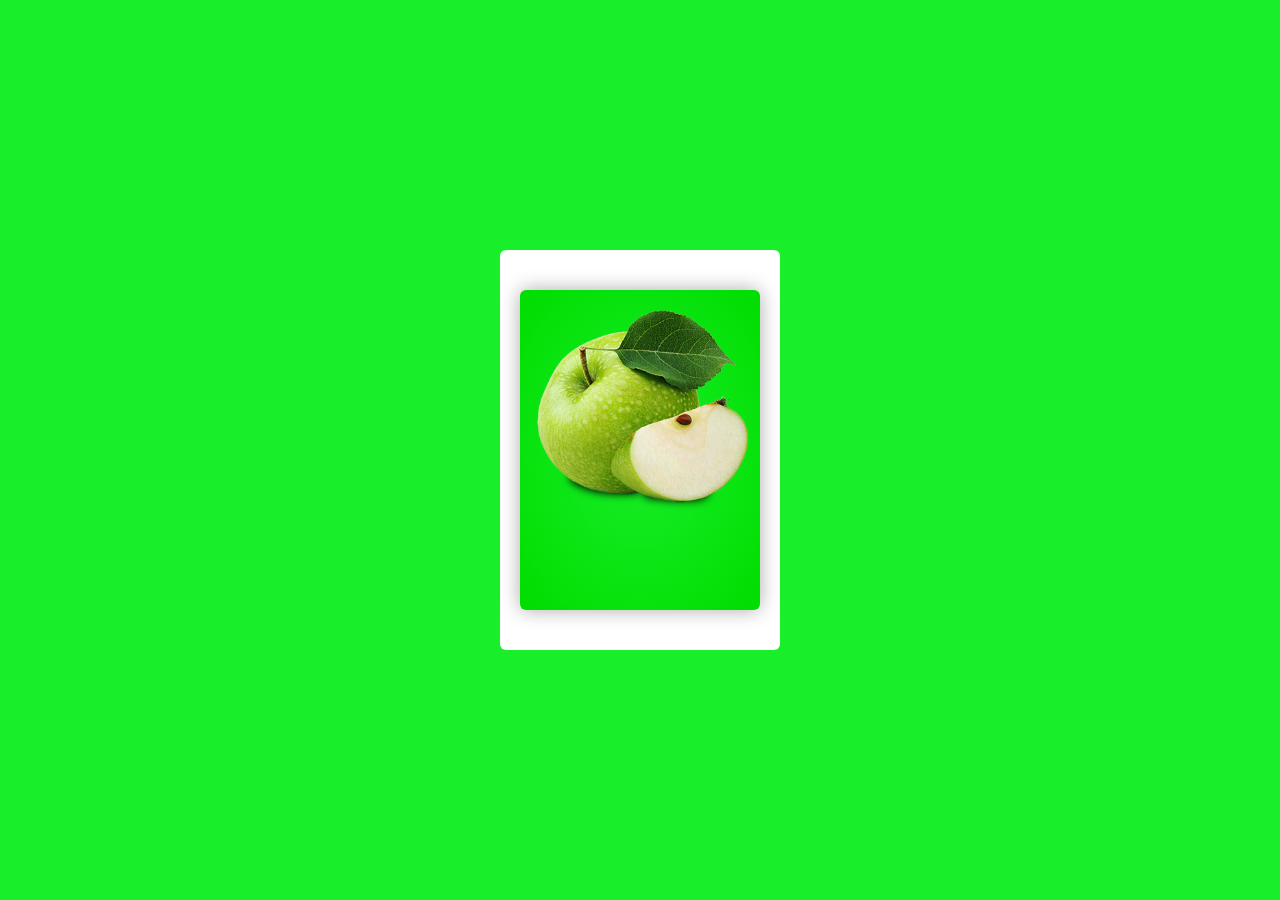
<file: index.html>
<!DOCTYPE html>
<html lang="en">
<head>
    <meta charset="UTF-8">
    <meta name="viewport" content="width=device-width, initial-scale=1.0">
    <title>Document</title>
    <link rel="stylesheet" href="./style.css">
</head>
<body>
    <div class="main">
        <div class="card">
            <div class="card__image">
                <img src="./green-apple-with-slice.png" alt="">
                <div class="mini__images">
                    <img src="./green-apple-with-slice.png" alt="">
                    <img src="./green-apple-with-slice.png" alt="">
                    <img src="./green-apple-with-slice.png" alt="">
                    <img src="./green-apple-with-slice.png" alt="">
                </div>
            </div>
            <div class="card__text">
                <h3>Lorem ipsum dolor sit amet.</h3>
                <h1>7.80 $</h1>
                <div class="card__photos">
                    <img src="./green-apple-with-slice.png" alt="">
                    <img src="./green-apple-with-slice.png" alt="">
                    <img src="./green-apple-with-slice.png" alt="">
                    <img src="./green-apple-with-slice.png" alt="">
                </div>
                <ul>
                    <li>Lorem, ipsum dolor.</li>
                    <li>Lorem, ipsum.</li>
                    <li>Lorem ipsum dolor sit.</li>
                    <li>Lorem, ipsum dolor.</li>
                    <li>Lorem ipsum dolor sit.</li>
                </ul>
                <button class="btn">Buy now</button>
            </div>
        </div>
    </div>
</body>
</html>
</file>
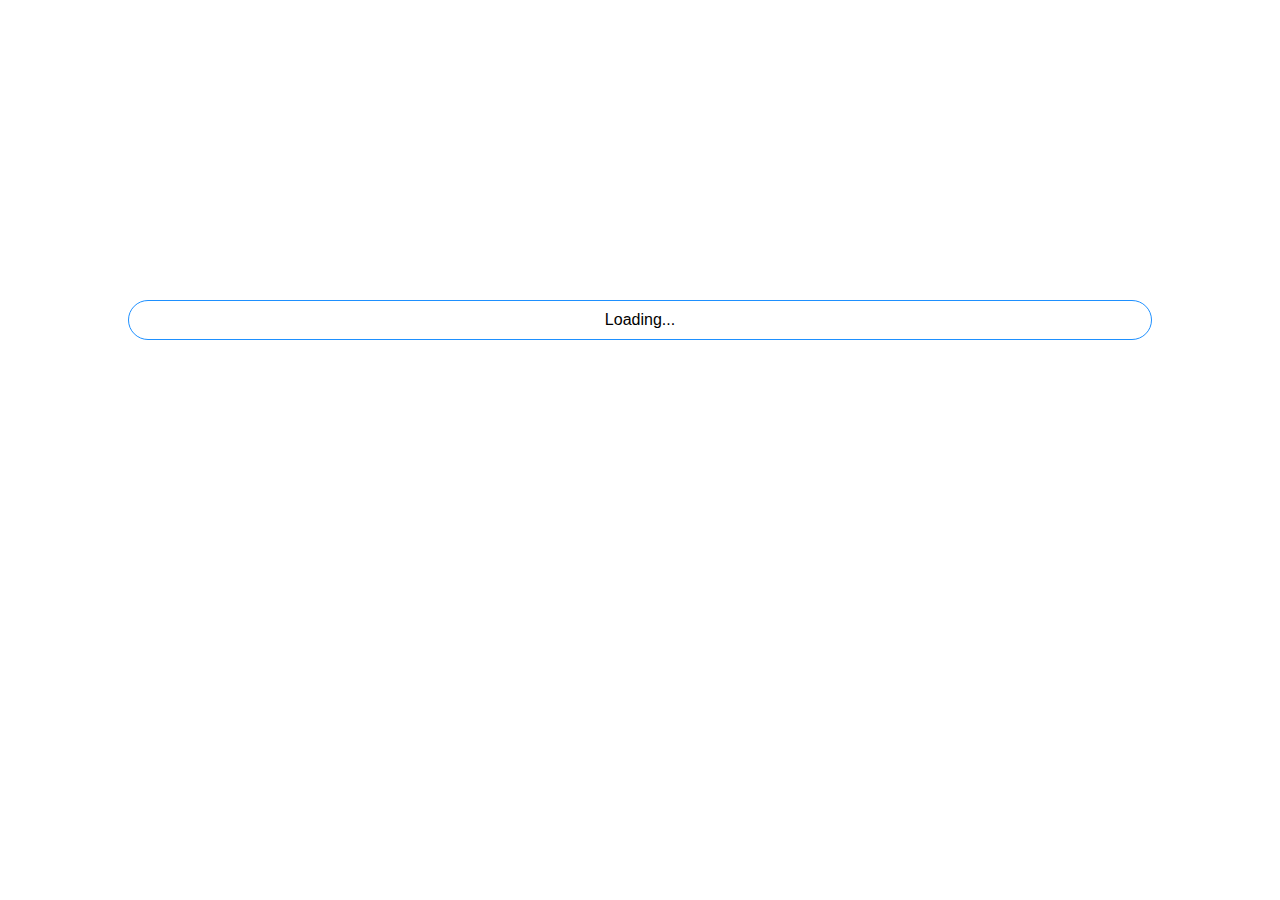
<file: battle1.html>
<!DOCTYPE html>
<html lang="en">
<head>
    <meta charset="UTF-8">
    <meta name="viewport" content="width=device-width, initial-scale=1.0">
    <title>Document</title>
    <link rel="stylesheet" href="./battle1.css">
</head>
<body>
    <div class="main">
        Loading...
        <div class="load">Loading...</div>
    </div>
</body>
</html>
</file>
<file: style.css>
*{
    margin: 0;
    padding: 0;
    box-sizing: border-box;
    font-family: sans-serif;
}
.main{
    width: 100%;
    height: 100vh;
    background: #18ee29;
    display: flex;
    align-items: center;
    justify-content: center;
}
.card{
    width: 280px;
    height: 400px;
    background: #fff;
    border-radius: 6px; 
    transition: .5s;
    position: relative;
}
.card:hover{
    width: 600px;   
}
.card__image{
    width: 240px;
    height: 320px;
    background: radial-gradient(#18ee29, #0d0);
    margin: 40px 20px;
    border-radius: 6px;
    box-shadow: 0 0 20px #0005;
    transition: .5s;
}
.card__image img{
    transition: .5s;
}
.card:hover .card__image{
    transform: translateX(-50px);
}
.card__image > img{
    width: 100%;
}
.card:hover .card__image > img{
    transform: translateX(-50px);
}
.card__text{
    position: absolute;
    right: 20px;
    top: 35px;
    width: 320px;
    height: 0;
    overflow: hidden;
}
.card:hover .card__text{
    transition: 1s linear .5s;
    height: 330px;
    border-bottom: 3px solid crimson;
}
.card__text h1{
    padding: 12px 0;
    color: crimson;
}
.card__photos img{
    width: 50px;
    border: 1px solid #999;
}
.card__text ul{
    padding-left: 16px;
    font-size: 14px;
    color: #555;
    line-height: 1.8;
}
.btn{
    margin-top: 12px;
    padding: 8px 20px;
    border: none;
    border-radius: 6px;
    background: crimson;
    color: #fff;
}
.mini__images{
    margin-top: 20px;
    display: flex;
    justify-content: space-evenly;

    width: 0;
    overflow: hidden;
    transition: .5s linear;
}
.card:hover .mini__images{
    width: 100% ;
}
.mini__images img{
    width: 50px;
}
.mini__images img:nth-child(2){
    filter: hue-rotate(80deg);
}
.mini__images img:nth-child(3){
    filter: hue-rotate(160deg);
}
.mini__images img:nth-child(4){
    filter: hue-rotate(260deg);
}
</file>
<file: battle1.css>
*{
    margin: 0;
    padding: 0;
    box-sizing: border-box;
    font-family: sans-serif;
}
.main{
    width: 80%;
    height: 40px;
    border: 1px solid dodgerblue;
    border-radius: 20px;
    margin: 300px auto;
    display: flex;
    align-items: center;
    justify-content: center;
    position: relative;
    overflow: hidden;
}
.load{
    width: 0;
    height: 100%;
    display: flex;
    align-items: center;
    justify-content: center;
    opacity: 0;
    background: dodgerblue;
    border-radius: 20px;
    position: absolute;
    transition: 1s;
    right: 100%;
}
.main:hover .load{
    width: 100%;
    background: dodgerblue;
    opacity: 1;
    right: 0;
}
</file>
